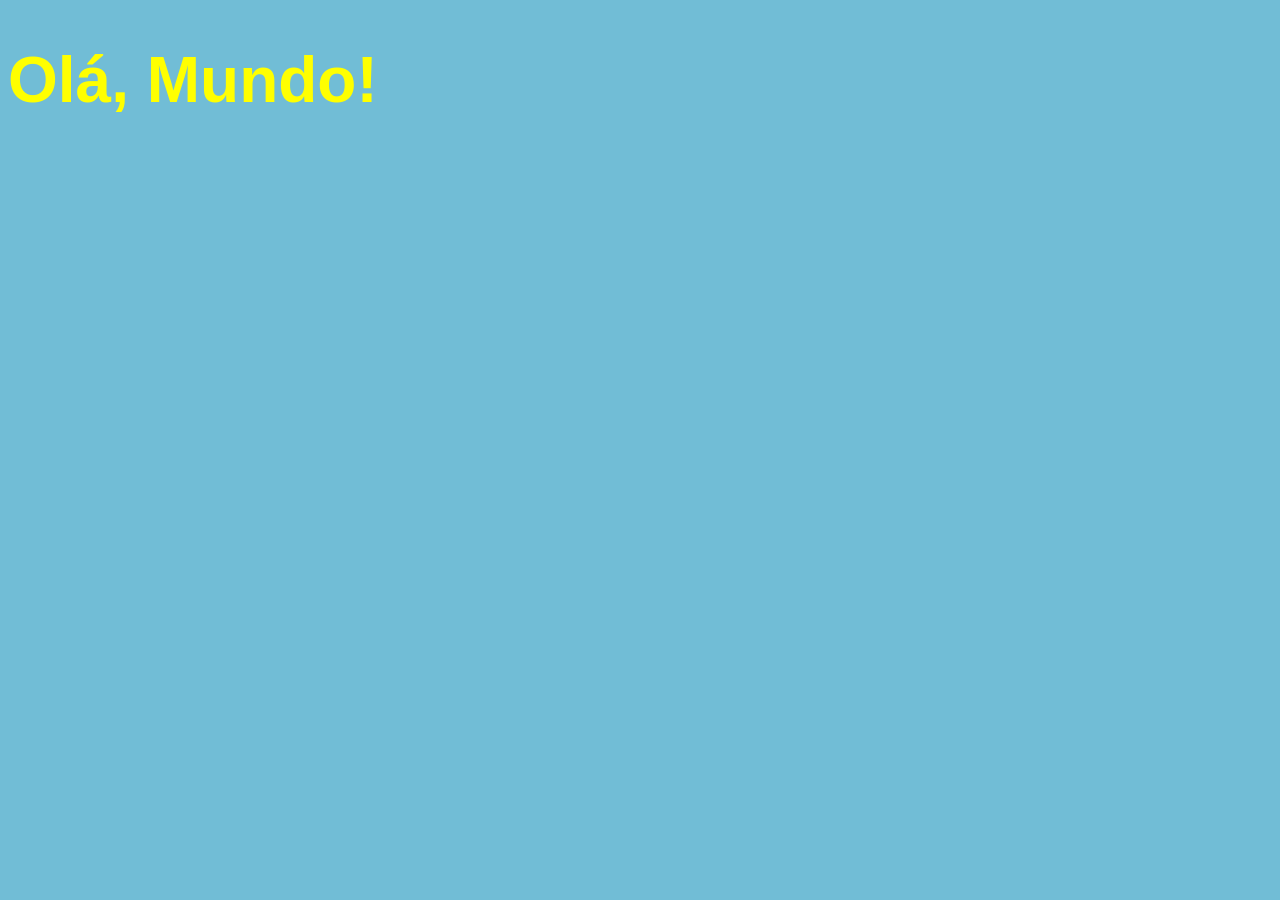
<file: Exercicios/Ex001/index.html>
<!DOCTYPE html>
<html lang="pt-br">
<head>
    <meta charset="UTF-8">
    <meta name="viewport" content="width=device-width, initial-scale=1.0">
    <title>Primeiro Scrpit</title>
    <style>
        body{
            background-color: rgb(113, 189, 214);
            color: yellow;
            font-family: Arial, Helvetica, sans-serif;
            font-size: 2em;
        }
    </style>
</head>
<body>
    <h1>Olá, Mundo!</h1>
    <script>
        window.alert('Minha primeira mensagem');
        window.confirm('Está gostando de JS?');
        window.prompt('Qual seu nome?')
    </script>
</body>
</html>
</file>
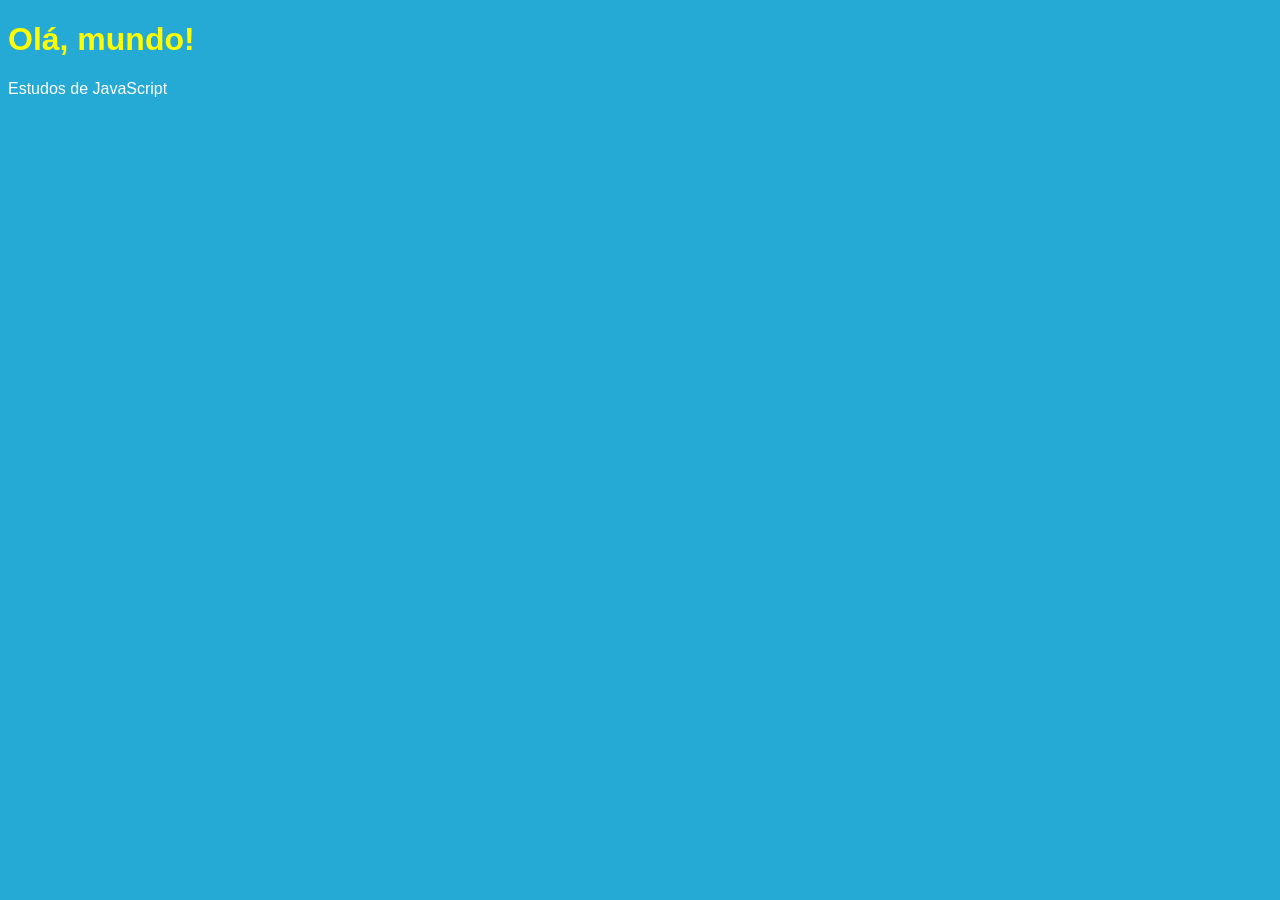
<file: Exercicios/Ex002/index.html>
<!DOCTYPE html>
<html lang="pt-br">
<head>
    <meta charset="UTF-8">
    <meta name="viewport" content="width=device-width, initial-scale=1.0">
    <title>Ex002</title>
    <style>
        body{
            background-color: rgb(37, 170, 214);
            color: white;
            font-family: Arial, Helvetica, sans-serif;
        }
        h1{
            color: yellow;
            font-size: 2em;
        }
    </style>
</head>
<body>
    <h1>Olá, mundo!</h1>
    <p>Estudos de JavaScript</p>
    <script>
        var nome = window.prompt('Qual é o seu nome?')
        window.alert('É um prazer te conhecer, ' + nome + '!')
    </script>
</body>
</html>
</file>
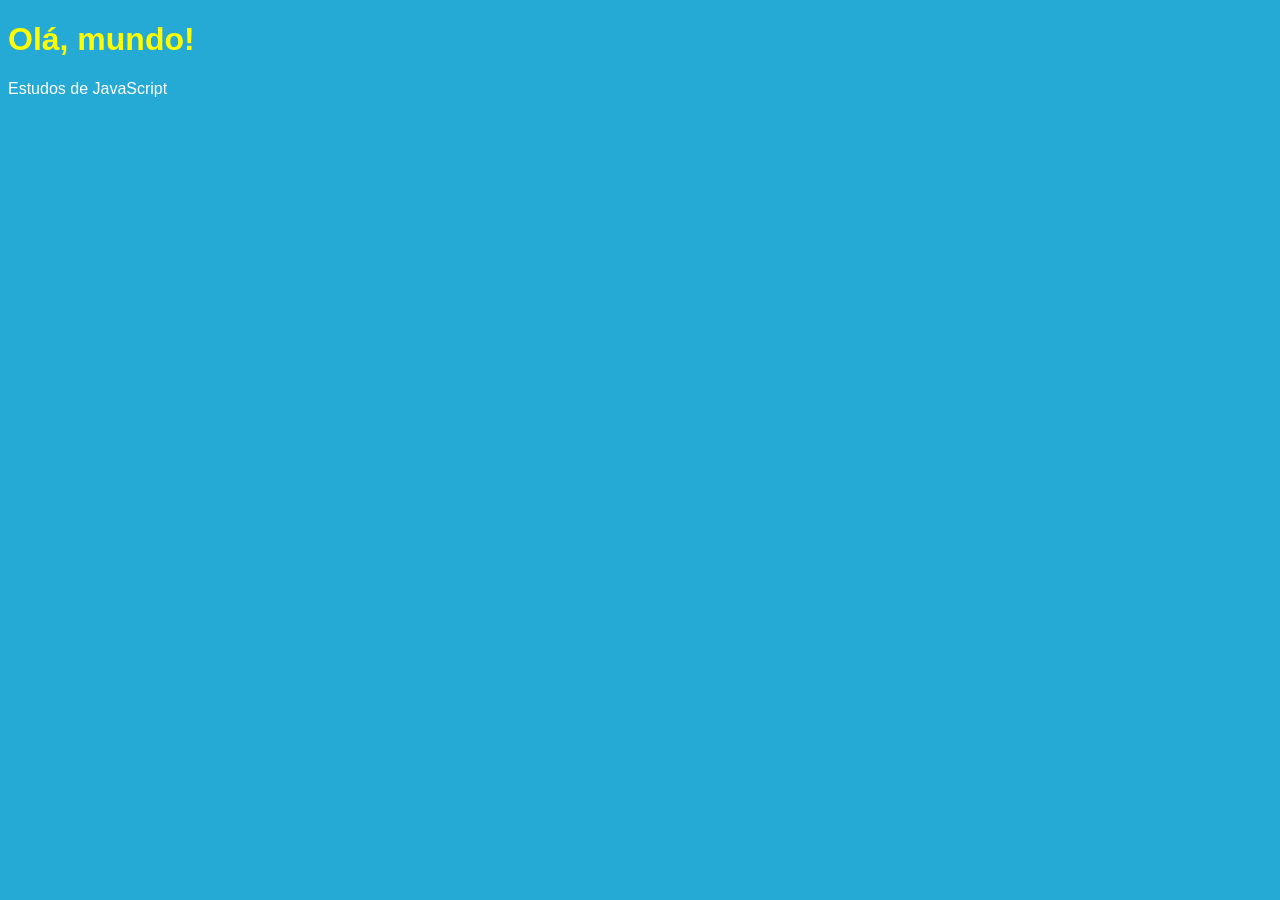
<file: Exercicios/Ex003/index.html>
<!DOCTYPE html>
<html lang="pt-br">
<head>
    <meta charset="UTF-8">
    <meta name="viewport" content="width=device-width, initial-scale=1.0">
    <title>Tratamento de Dados</title>
    <style>
        body{
            background-color: rgb(37, 170, 214);
            color: white;
            font-family: Arial, Helvetica, sans-serif;
        }
        h1{
            color: yellow;
            font-size: 2em;
        }
    </style>
</head>
<body>
    <h1>Olá, mundo!</h1>
    <p>Estudos de JavaScript</p>
    <script>
        var n1 = Number(window.prompt('Digite o primeiro número: '));
        var n2 = Number(window.prompt('Digite o segundo número: '));
        var s = n1 + n2;
        window.alert(`A soma entre ${n1} e ${n2} é ${s}`)
        // + serve para adição
        // + também serve para concatenação
    </script>
</body>
</html>
</file>
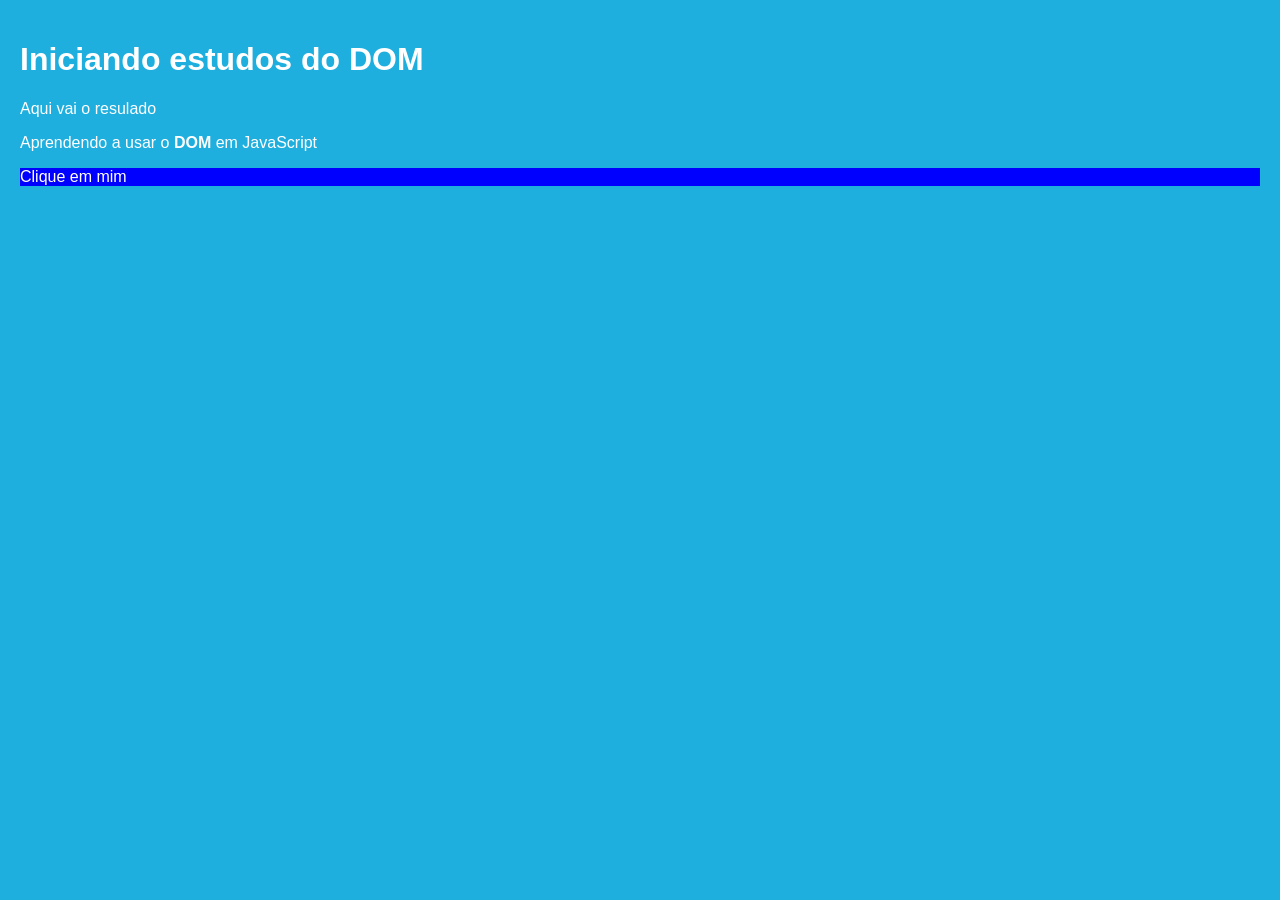
<file: Exercicios/Ex005/index.html>
<!DOCTYPE html>
<html lang="pt-br">
<head>
    <meta charset="UTF-8">
    <meta name="viewport" content="width=device-width, initial-scale=1.0">
    <title>DOM</title>
    <style>
        body{
            background-color: rgb(31, 175, 223);
            font-family: Arial, Helvetica, sans-serif;
            color: white;
            margin: 10px;
            padding: 10px;
        }
    </style>
</head>
<body>
    <h1>Iniciando estudos do DOM</h1>
    <p>Aqui vai o resulado</p>
    <p>Aprendendo a usar o <strong>DOM</strong> em JavaScript</p>
    <div class="msg">Clique em mim</div>
    <script>
        /*
        var p1 = window.document.getElementsByTagName('p')[1];
        var d = document.getElementById('msg'); 
        d.style.background = 'black'
        d.innerText = 'Estou aguardando...'
    
       var d = document.getElementsByName('msg')[0];
       d.innerText = 'Olá, mundo'
       */

       var d = document.querySelector('div.msg')
       d.style.background = 'blue'
    </script>
</body>
</html>
</file>
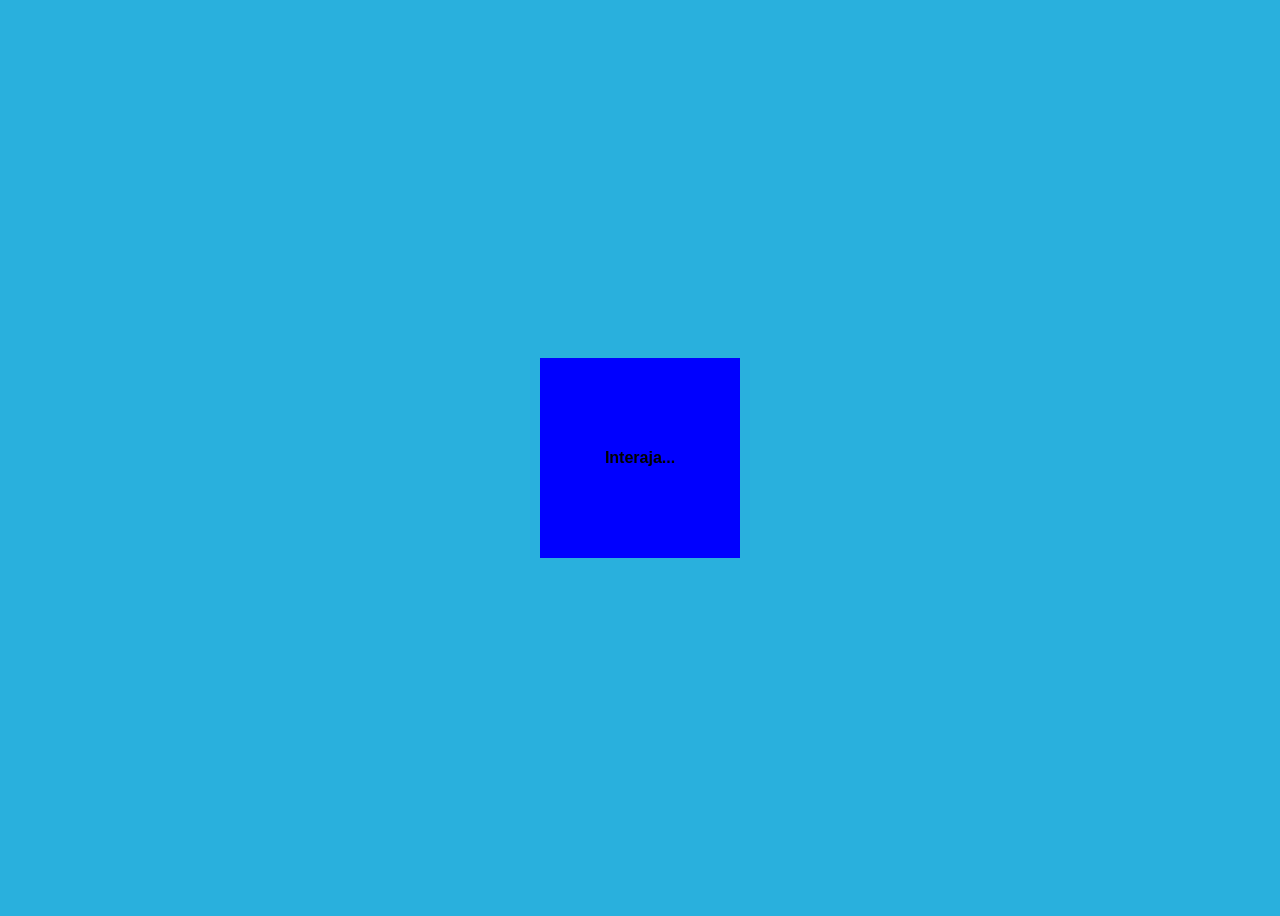
<file: Exercicios/Ex006/index.html>
<!DOCTYPE html>
<html lang="pt-br">
<head>
    <meta charset="UTF-8">
    <meta name="viewport" content="width=device-width, initial-scale=1.0">
    <title>Eventos DOM</title>
    <style>
        body{
            background-color: rgb(41, 176, 221);
            color: white;
            font-family: Arial, Helvetica, sans-serif;

            display: flex;
            justify-content: center;
            align-items: center;
            height: 100vh;
        }
        div#area{
            background-color: blue;
            color: black;
            width: 200px;
            height: 200px;
            line-height: 200px;
            text-align: center;
            font-weight: bolder;
        }
    </style>
</head>
<body>
    <div id="area">
        Interaja...
    </div>

    <script>
        var a = document.getElementById('area')
        a.addEventListener('click', clicar)
        a.addEventListener('mouseenter', entrar)
        a.addEventListener('mouseout', sair)

        function clicar(){
            a.innerHTML = 'Clicou!'
            a.style.background = 'red'
        }

        function entrar() {
            a.innerHTML = 'Entrou!'
            a.style.background = 'yellow'
        }

        function sair() {
            a.innerHTML = 'Saiu!'
            a.style.background = 'green'
        }
    </script>
</body>
</html>
</file>
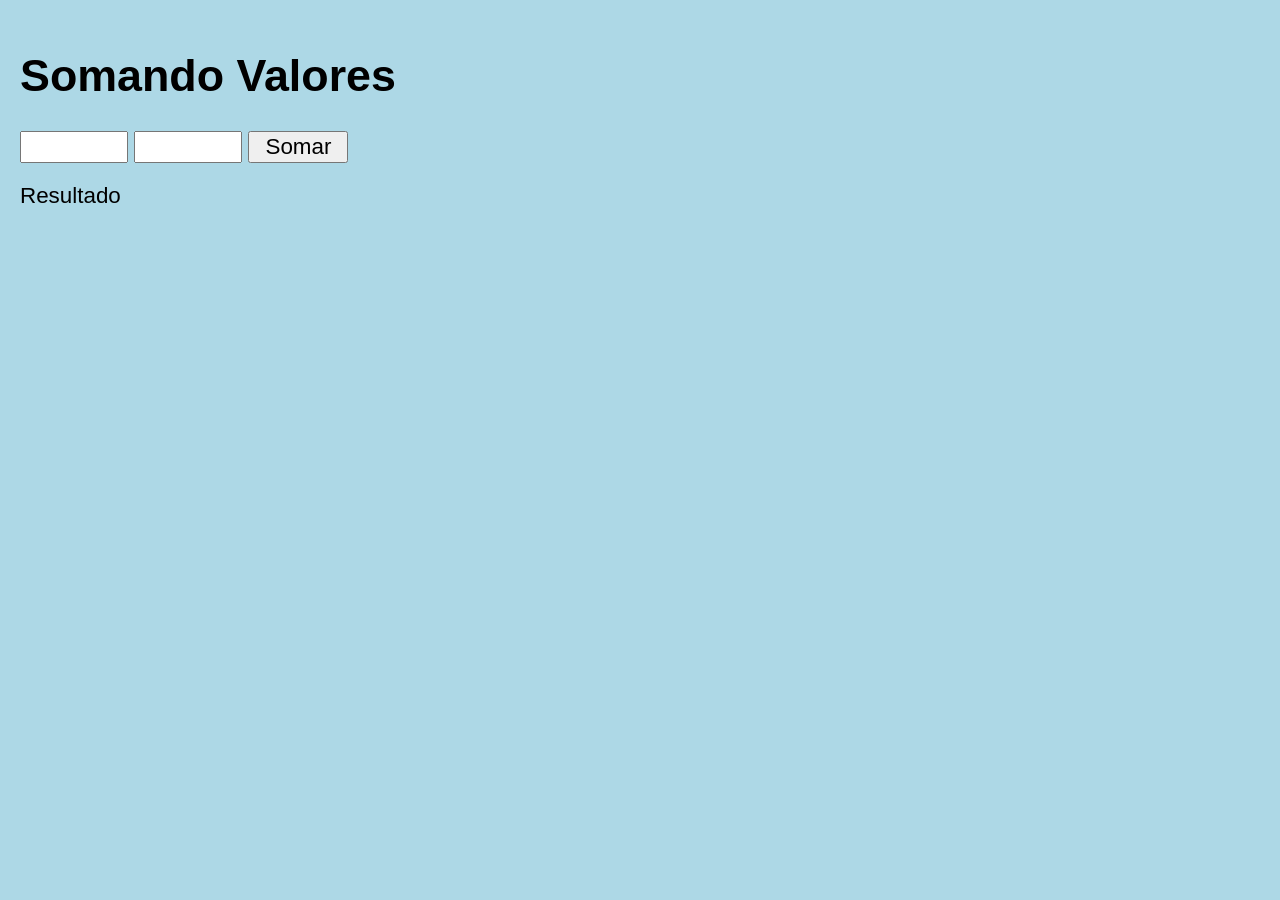
<file: Exercicios/EX007/index.html>
<!DOCTYPE html>
<html lang="pt-br">
<head>
    <meta charset="UTF-8">
    <meta name="viewport" content="width=device-width, initial-scale=1.0">
    <title>Somando Números</title>
    <style>
        body{
            font-family: Arial, Helvetica, sans-serif;
            font-size: 1.4em;
            background-color: lightblue;
            margin: 10px;
            padding: 10px;
        }
        input{
            font-family: Arial, Helvetica, sans-serif;
            font-size: 1em;
            width: 100px;
        }
        #res{
            margin-top: 20px;
        }
    </style>
</head>
<body>
    <h1>Somando Valores</h1>
    <input type="number" name="n1" id="n1">
    <input type="number" name="n2" id="n2">
    <input type="button" value="Somar" onclick="somar()">
    <div id="res">Resultado</div>

    <script>
        function somar() {
            var tn1 = document.getElementById('n1');
            var tn2 = document.getElementById('n2');
            var res = document.getElementById('res')
            var n1 = Number(tn1.value)
            var n2 = Number(tn2.value)
            var s = n1 + n2
            res.innerHTML = `A soma entre ${n1} e ${n2} é igual a <strong>${s}</strong>`

        }
    </script>
</body>
</html>
</file>
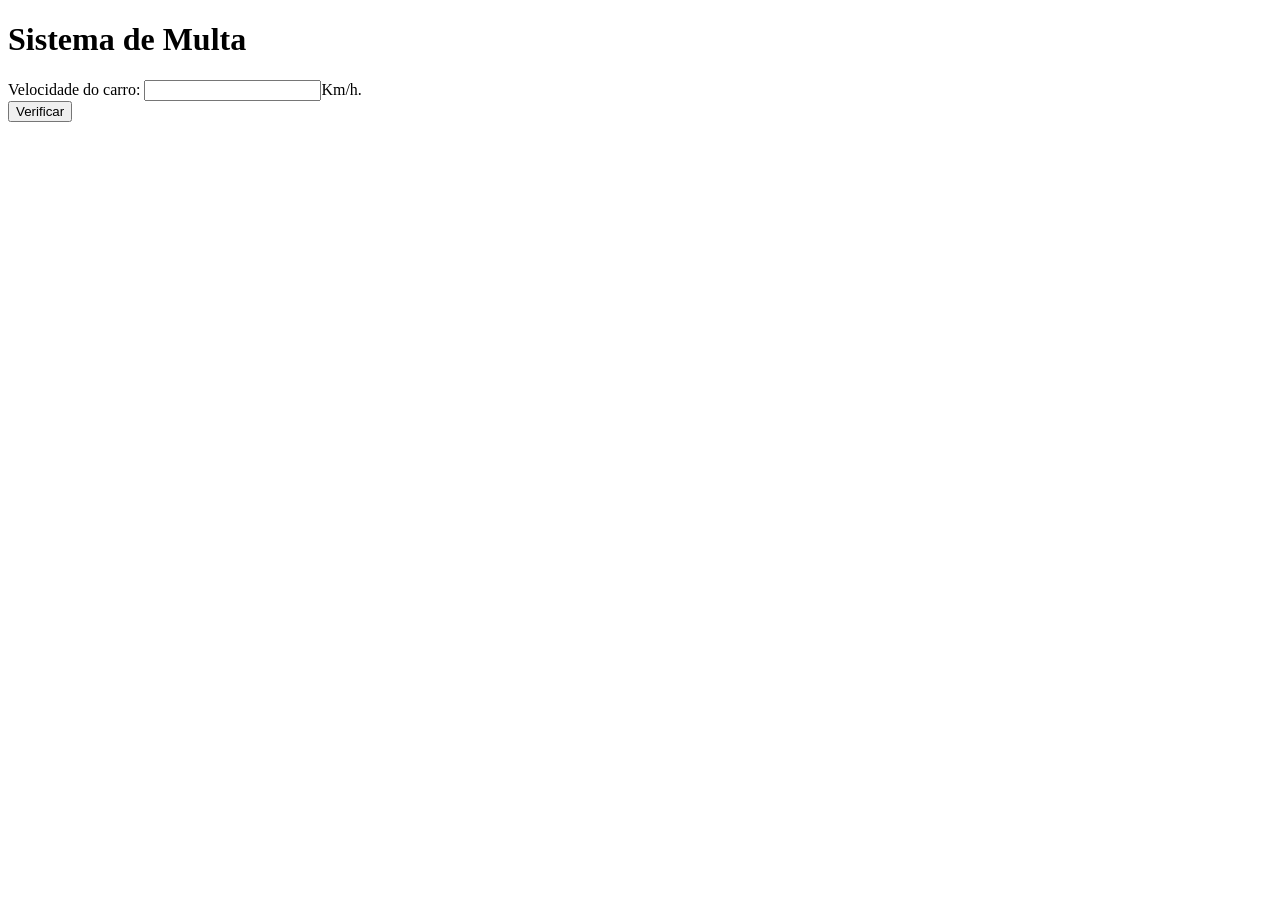
<file: Exercicios/Ex009/index.html>
<!DOCTYPE html>
<html lang="pt-br">
<head>
    <meta charset="UTF-8">
    <meta name="viewport" content="width=device-width, initial-scale=1.0">
    <title>Condições</title>
</head>
<body>
    <h1>Sistema de Multa</h1>
    Velocidade do carro: <input type="number" name="vel" id="vel">Km/h. <br>
    <input type="button" value="Verificar" onclick="calc()">
    <div id="res">

    </div>
    <script>
        var txtv = document.getElementById('vel')
        function calc() {
            var txtv = document.getElementById('vel')
            var res = document.getElementById('res')
            var vel = Number(txtv.value)
            res.innerHTML = `<p>A sua velocidade atual é de <strong>${vel}Km/h</strong>.</p>`
            if (vel > 60) {
                res.innerHTML += `<p>Você está <strong>Multado</strong> por excesso de velocidade.</p>`
            }
            res.innerHTML += `<p>Dirija sempre com cinto de segurança.</p>`
        }
    </script>
</body>
</html>
</file>
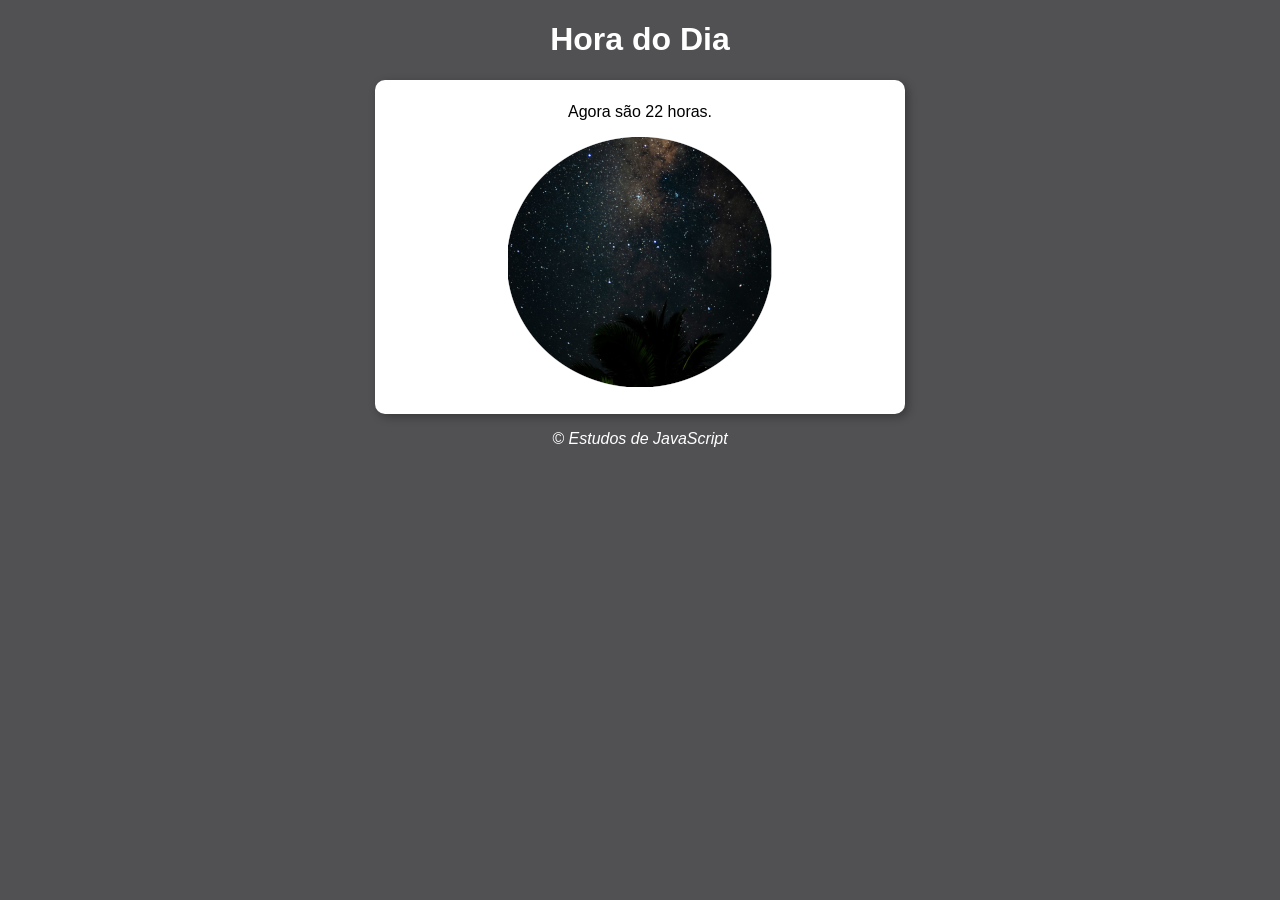
<file: Exercicios/Ex013/index.html>
<!DOCTYPE html>
<html lang="pt-br">
<head>
    <meta charset="UTF-8">
    <meta name="viewport" content="width=device-width, initial-scale=1.0">
    <title>Hora do Dia</title>
    <link rel="stylesheet" href="estilos/style.css">
</head>
<body onload="carregar()">
    <header>
        <h1>Hora do Dia</h1>
    </header>
    <main>
        <section>
            <div id="msg">
                Aqui vai aparacer a mensagem...
            </div>
            <div id="foto">
                <img src="imagens/manha2.png" alt="foto-manha" id="img">
            </div>
        </section>
    </main>
    <footer>
        <p>&copy; Estudos de JavaScript</p>
    </footer>
    <script src="script.js"></script>
</body>
</html>
</file>
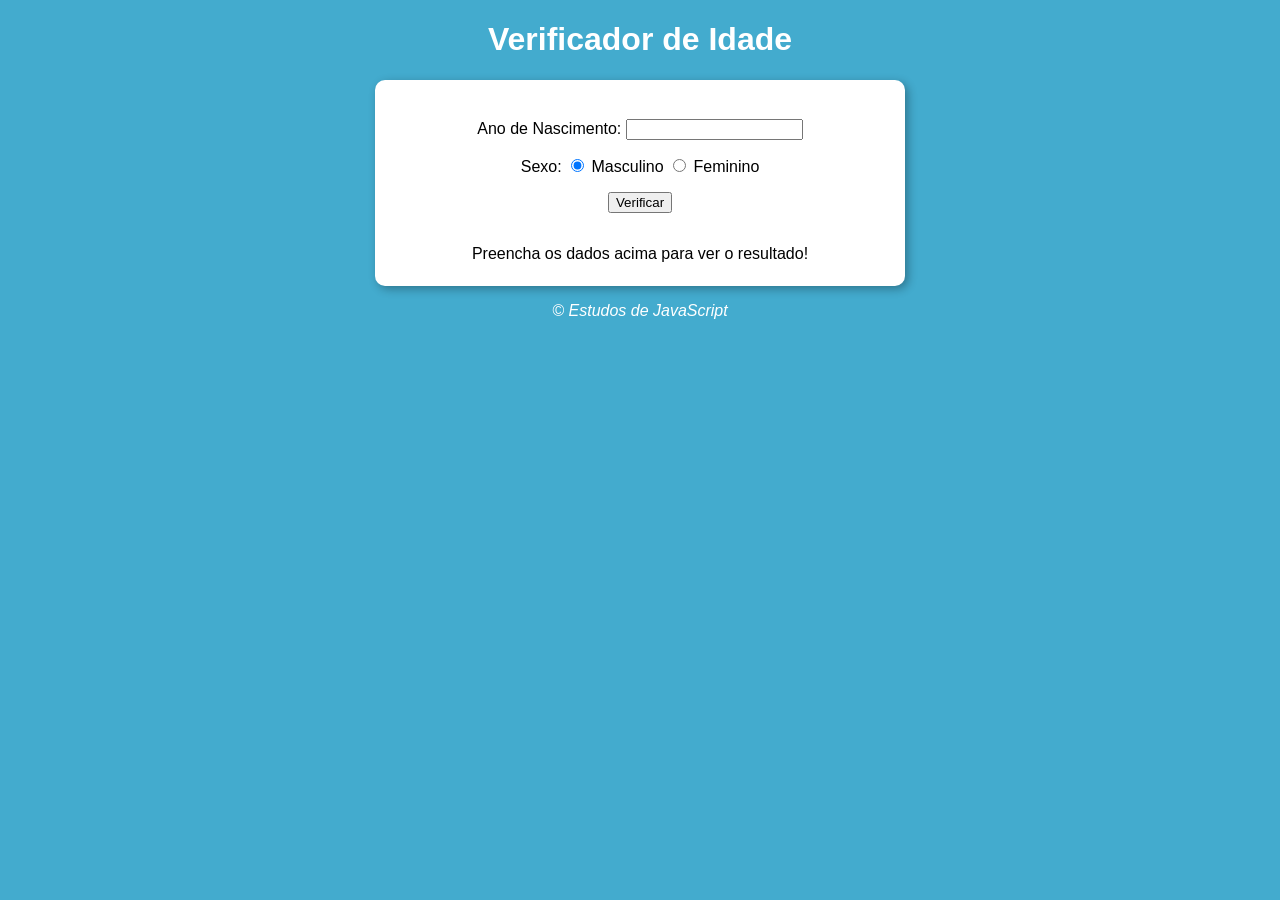
<file: Exercicios/Ex014/index.html>
<!DOCTYPE html>
<html lang="pt-br">
<head>
    <meta charset="UTF-8">
    <meta name="viewport" content="width=device-width, initial-scale=1.0">
    <title>Verificador de Idade</title>
    <link rel="stylesheet" href="estilos/style.css">
</head>
<body onload="carregar()">
    <header>
        <h1>Verificador de Idade</h1>
    </header>
    <main>
        <section>
            <div>
                <p>Ano de Nascimento:
                    <input type="number" name="ano" id="ano">
                </p>
                <p>Sexo:
                    <input type="radio" name="radsex" id="mas" checked>
                    <label for="mas">Masculino</label>
                    <input type="radio" name="radsex" id="fem">
                    <label for="fem">Feminino</label>
                </p>
                <p>
                    <input type="button" value="Verificar" onclick="verificar()">
                </p>

            </div>
            <div id="res">
                Preencha os dados acima para ver o resultado!
            </div>
        </section>
    </main>
    <footer>
        <p>&copy; Estudos de JavaScript</p>
    </footer>
    <script src="script.js"></script>
</body>
</html>
</file>
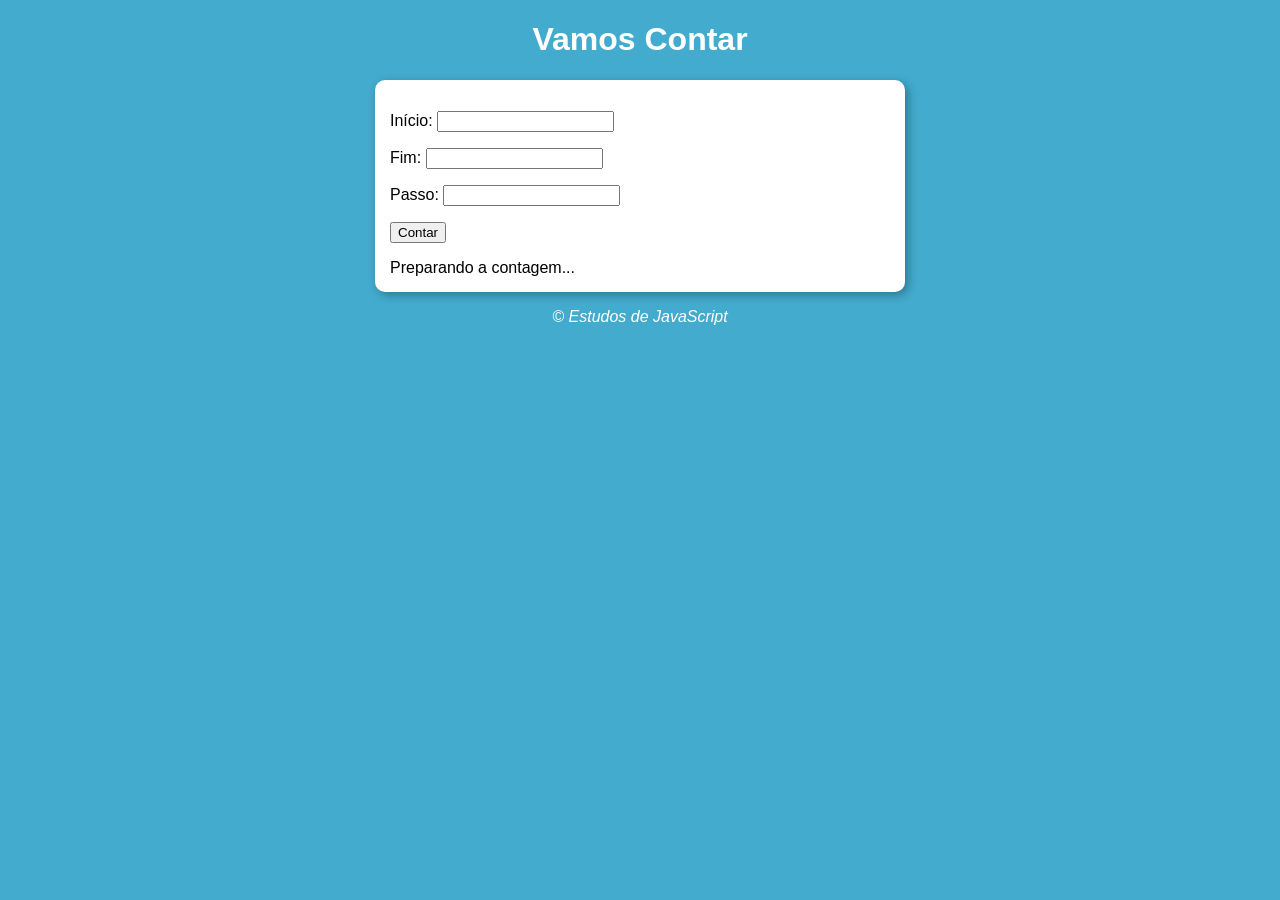
<file: Exercicios/Ex016/index.html>
<!DOCTYPE html>
<html lang="pt-br">
<head>
    <meta charset="UTF-8">
    <meta name="viewport" content="width=device-width, initial-scale=1.0">
    <title>Contador</title>
    <link rel="stylesheet" href="estilos/style.css">
</head>
<body>
    <header>
        <h1>Vamos Contar</h1>
    </header>
    <main>
        <section>
            <div id="dados">
                <p>Início: <input type="number" name="inicio" id="inicio"></p>
                <p>Fim: <input type="number" name="fim" id="fim"></p>
                <p>Passo: <input type="number" name="passo" id="passo"></p>
                <p><input type="button" value="Contar" onclick="contar()"></p>
            </div>
            <div id="res">
                Preparando a contagem...
            </div>
        </section>
    </main>
    <footer>
        <p>&copy; Estudos de JavaScript</p>
    </footer>
    <script src="script.js"></script>
</body>
</html>
</file>
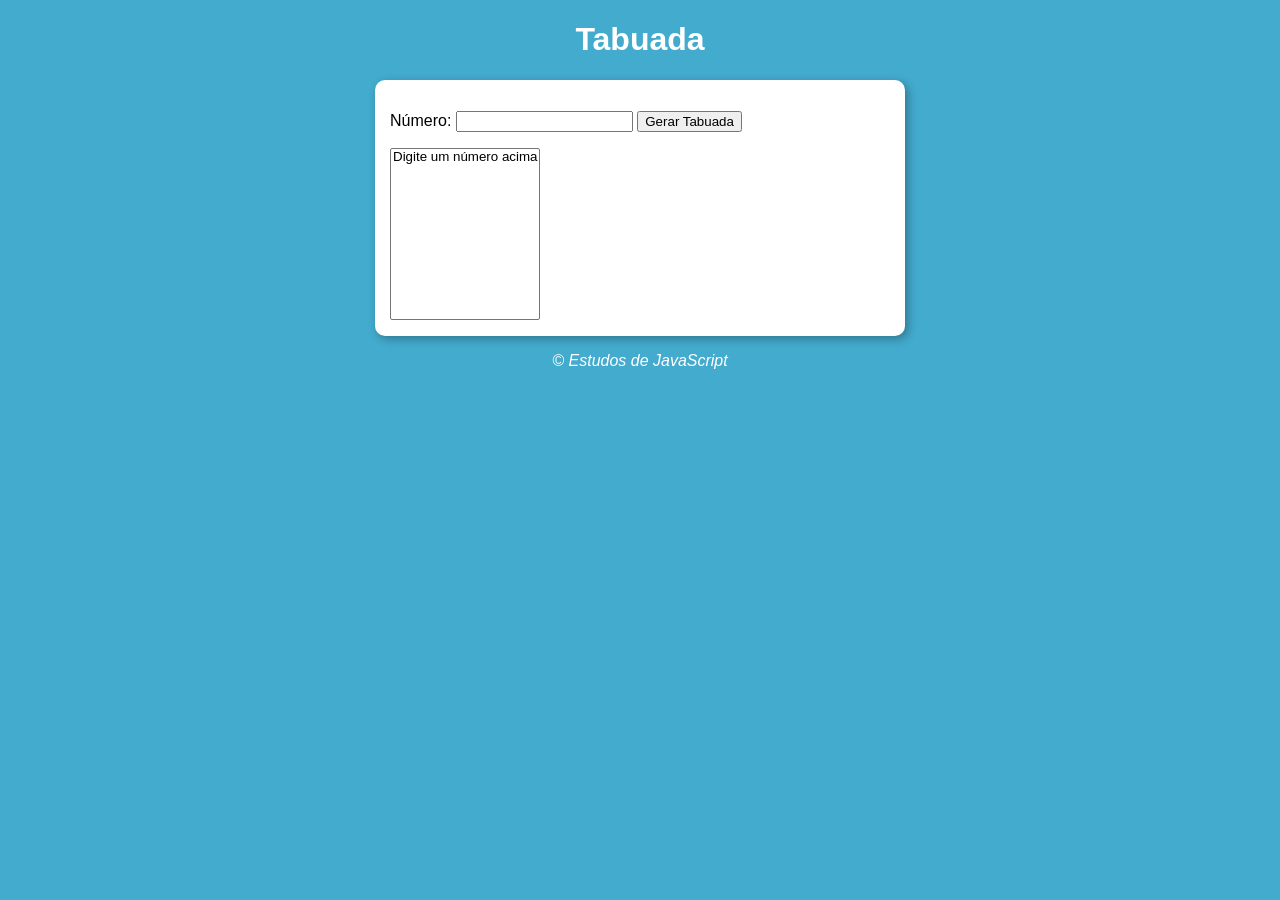
<file: Exercicios/Ex017/index.html>
<!DOCTYPE html>
<html lang="pt-br">
<head>
    <meta charset="UTF-8">
    <meta name="viewport" content="width=device-width, initial-scale=1.0">
    <title>Tabuada</title>
    <link rel="stylesheet" href="estilos/style.css">
</head>
<body>
    <header>
        <h1>Tabuada</h1>
    </header>
    <main>
        <section>
            <div>
                <p>Número: <input type="number" name="num" id="num">
                <input type="button" value="Gerar Tabuada" onclick="tabuada()"></p>
            </div>
            <div>
                <select name="tabuada" id="tab" size="10">
                    <option>Digite um número acima</option>
                </select>
            </div>
        </section>
    </main>
    <footer>
        <p>&copy; Estudos de JavaScript</p>
    </footer>
    <script src="script.js"></script>
</body>
</html>
</file>
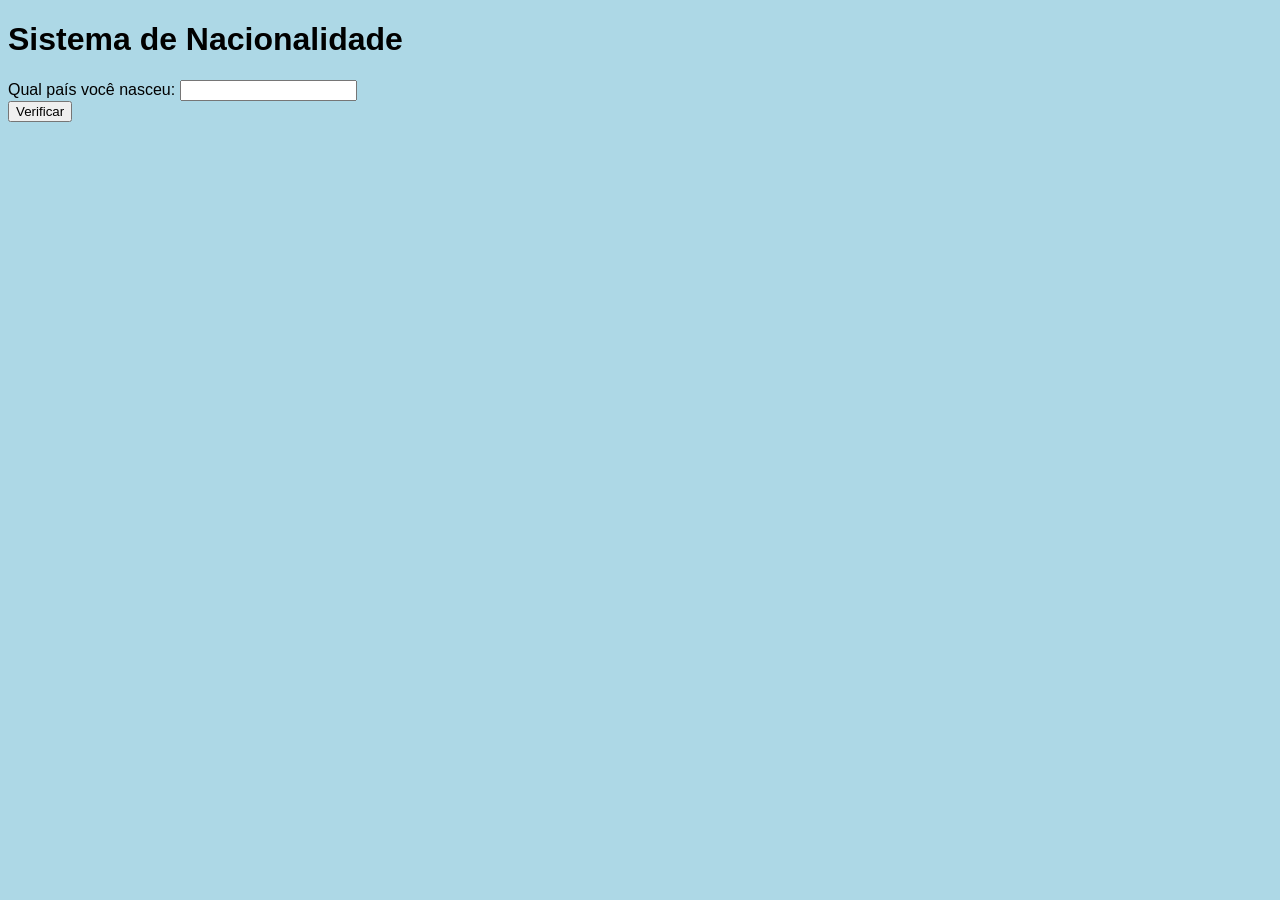
<file: Exercicios/Ex009/ex009.2.html>
<!DOCTYPE html>
<html lang="pt-br">
<head>
    <meta charset="UTF-8">
    <meta name="viewport" content="width=device-width, initial-scale=1.0">
    <title>Condições</title>
    <style>
        body{
            background-color: lightblue;
            font-family: Arial, Helvetica, sans-serif;
        }
    </style>
</head>
<body>
    <h1>Sistema de Nacionalidade</h1>
    Qual país você nasceu: <input type="text" name="nac" id="nac"> <br>
    <input type="button" value="Verificar" onclick="verificar()">
    <div id="res">

    </div>
    <script>
        var nac = document.getElementById('nac');
        var res = document.getElementById('res');
        function verificar() {
            var pais = nac.value.trim();
            if (pais.toLowerCase() == 'brasil') {
                res.innerHTML = `<p>Você nasceu em <strong>${pais}</strong>.</p>`;
                res.innerHTML += `<p>Você é <strong>Brasileiro!</strong></p>`;
            } else {
                res.innerHTML = `<p>Você nasceu em <strong>${pais}</strong>.</p>`;
                res.innerHTML += `<p>Você é <strong>Estrangeiro!</strong></p>`;
            }
        }
        
    </script>
</body>
</html>
</file>
<file: Exercicios/Ex013/estilos/style.css>
@charset "UTF-8";

body{
    background: rgb(67, 171, 206);
    font-family: Arial, Helvetica, sans-serif;
}

header{
    text-align: center;
    color: white;
}

section{
    background-color: white;
    border-radius: 10px;
    padding: 15px;
    width: 500px;
    margin: auto;
    box-shadow: 3px 3px 10px rgba(0, 0, 0, 0.308);
}
div{
    text-align: center;
    padding: 8px;
}

footer{
    color: white;
    text-align: center;
    font-style: italic;
}
</file>
<file: Exercicios/Ex014/estilos/style.css>
@charset "UTF-8";

body{
    background: rgb(67, 171, 206);
    font-family: Arial, Helvetica, sans-serif;
}

header{
    text-align: center;
    color: white;
}

section{
    background-color: white;
    border-radius: 10px;
    padding: 15px;
    width: 500px;
    margin: auto;
    box-shadow: 3px 3px 10px rgba(0, 0, 0, 0.308);
}
div{
    text-align: center;
    padding: 8px;
}

footer{
    color: white;
    text-align: center;
    font-style: italic;
}
</file>
<file: Exercicios/Ex016/estilos/style.css>
@charset "UTF-8";

body{
    background: rgb(67, 171, 206);
    font-family: Arial, Helvetica, sans-serif;
}

header{
    text-align: center;
    color: white;
}

section{
    background-color: white;
    border-radius: 10px;
    padding: 15px;
    width: 500px;
    margin: auto;
    box-shadow: 3px 3px 10px rgba(0, 0, 0, 0.308);
}

footer{
    color: white;
    text-align: center;
    font-style: italic;
}
</file>
<file: Exercicios/Ex017/estilos/style.css>
@charset "UTF-8";

body{
    background: rgb(67, 171, 206);
    font-family: Arial, Helvetica, sans-serif;
}

header{
    text-align: center;
    color: white;
}

section{
    background-color: white;
    border-radius: 10px;
    padding: 15px;
    width: 500px;
    margin: auto;
    box-shadow: 3px 3px 10px rgba(0, 0, 0, 0.308);
}

footer{
    color: white;
    text-align: center;
    font-style: italic;
}
</file>
